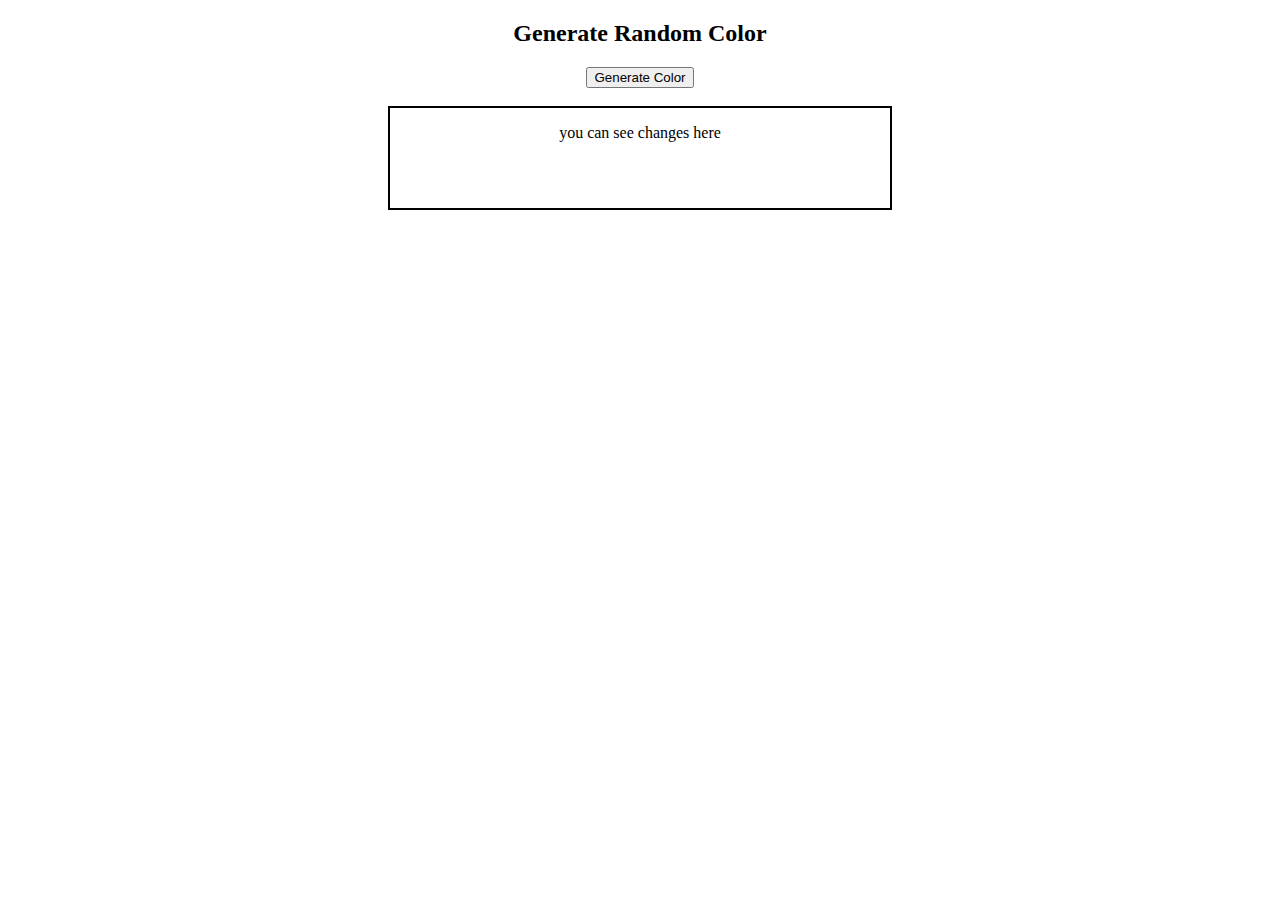
<file: Java Script/generateRandomColor/index.html>
<!DOCTYPE html>
<html lang="en">
<head>
    <meta charset="UTF-8">
    <meta name="viewport" content="width=device-width, initial-scale=1.0">
    <title>Document</title>
    <link rel="stylesheet" href="style.css">
</head>
<body>
    <h2>Generate Random Color</h2>
    <button>Generate Color</button> 
    <br><br>
    <div class="box">
        <p>you can see changes here</p>
    </div>
    <script src="app.js"></script>
</body>
</html>
</file>
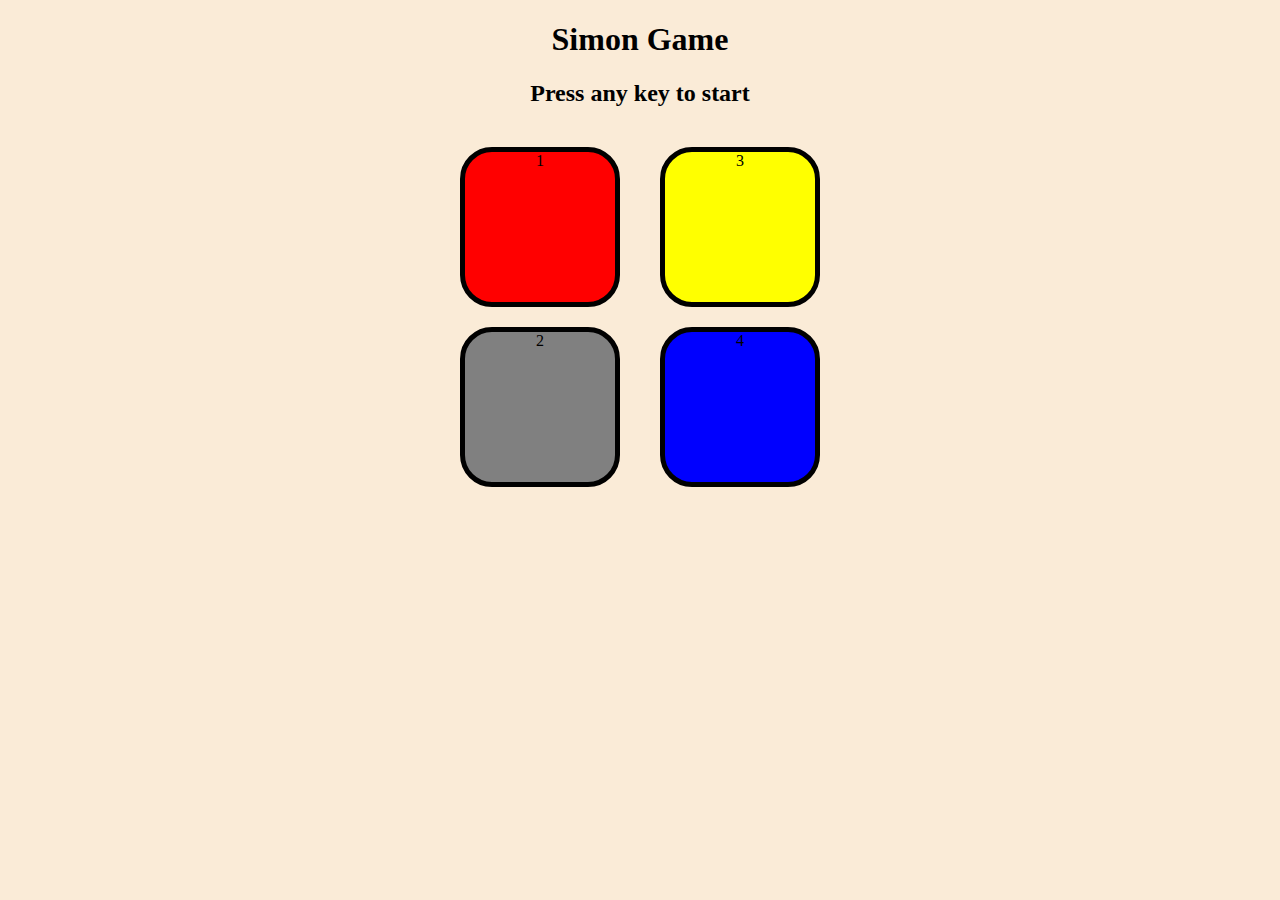
<file: Java Script/Simon game/index.html>
<!DOCTYPE html>
<html lang="en">
<head>
    <meta charset="UTF-8">
    <meta name="viewport" content="width=device-width, initial-scale=1.0">
    <title>Document</title>
    <link rel="stylesheet" href="style.css">
</head>
<body>
    <h1>Simon Game</h1>
    <h2>Press any key to start</h2>
    <div class="container">
        <div>
            <div class = "btn red" >1</div>
            <div class = "btn grey" >2</div>
        </div>
        <div>
            <div class = "btn yellow" >3</div>
            <div class = "btn blue" >4</div>
        </div>
    </div>
    <script src="app.js"></script>
</body>
</html>
</file>
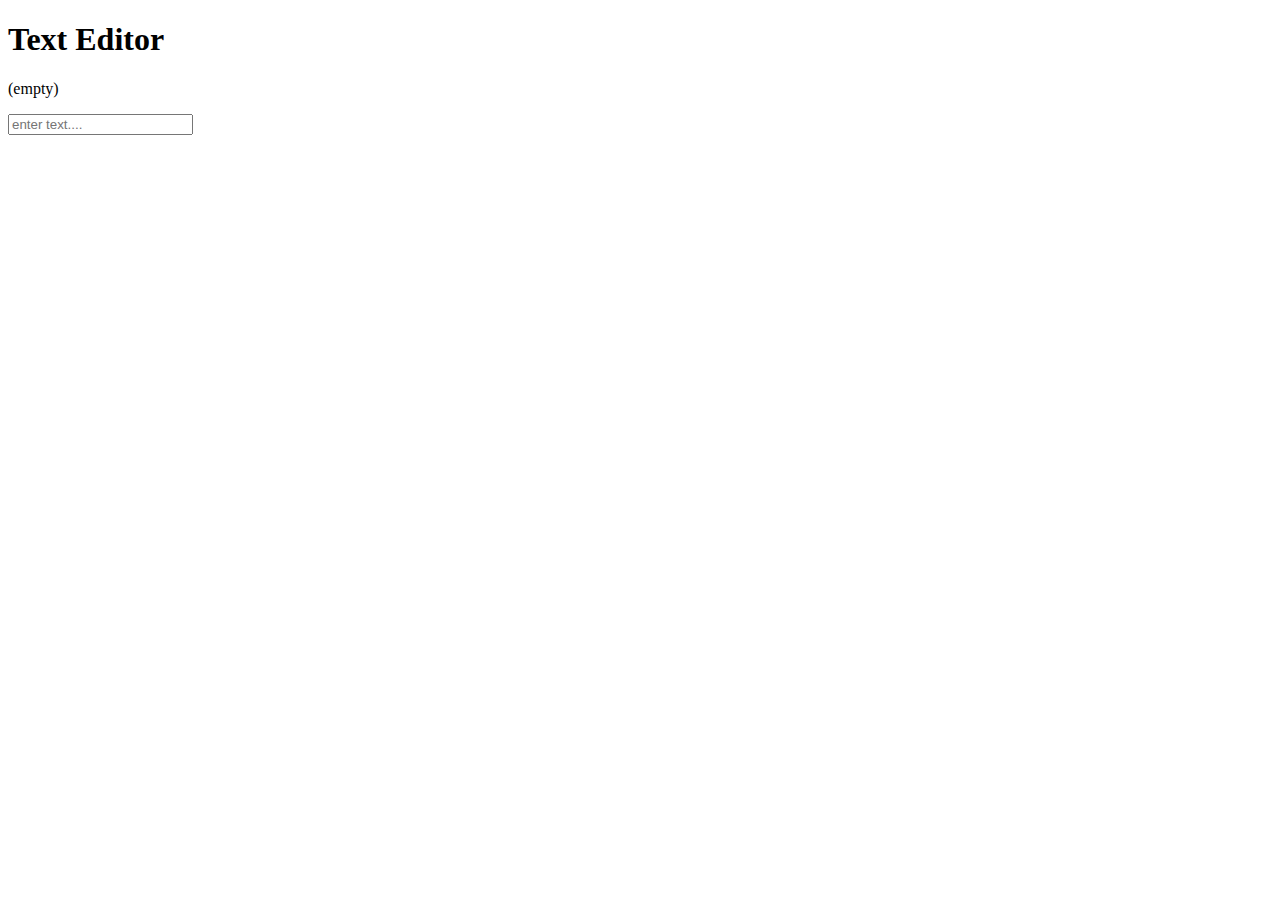
<file: Java Script/textEditor/index.html>
<!DOCTYPE html>
<html lang="en">
<head>
    <meta charset="UTF-8">
    <meta name="viewport" content="width=device-width, initial-scale=1.0">
    <title>Document</title>
</head>
<body>
    <h1>Text Editor</h1>
    <p id="paragraph">(empty)</p>
    <input placeholder="enter text...." id="text">
    <script src="app1.js"></script>
</body>
</html>
</file>
<file: Java Script/generateRandomColor/style.css>
body{
    text-align: center;
}
.box{
    height: 100px;
    width: 500px;
    border : 2px solid black;
    margin:auto;
    overflow: hidden;
}
</file>
<file: Java Script/Simon game/style.css>
body{
    text-align: center;
    background-color: antiquewhite;
}
.container{
    /* margin: auto; */
    display: flex;
    justify-content: center;
    margin:auto;
}
.btn{
    height : 150px;
    width : 150px;
    border : 5px solid black;
    border-radius: 20%;
    margin : 20px;
}
.red{
    background-color: red;
}
.grey{
    background-color: grey;
}
.yellow{
    background-color: yellow;
}
.blue{
    background-color:blue;
}
.flash{
    background-color: white;
}
.userflash{
    background-color: black;
}
</file>
